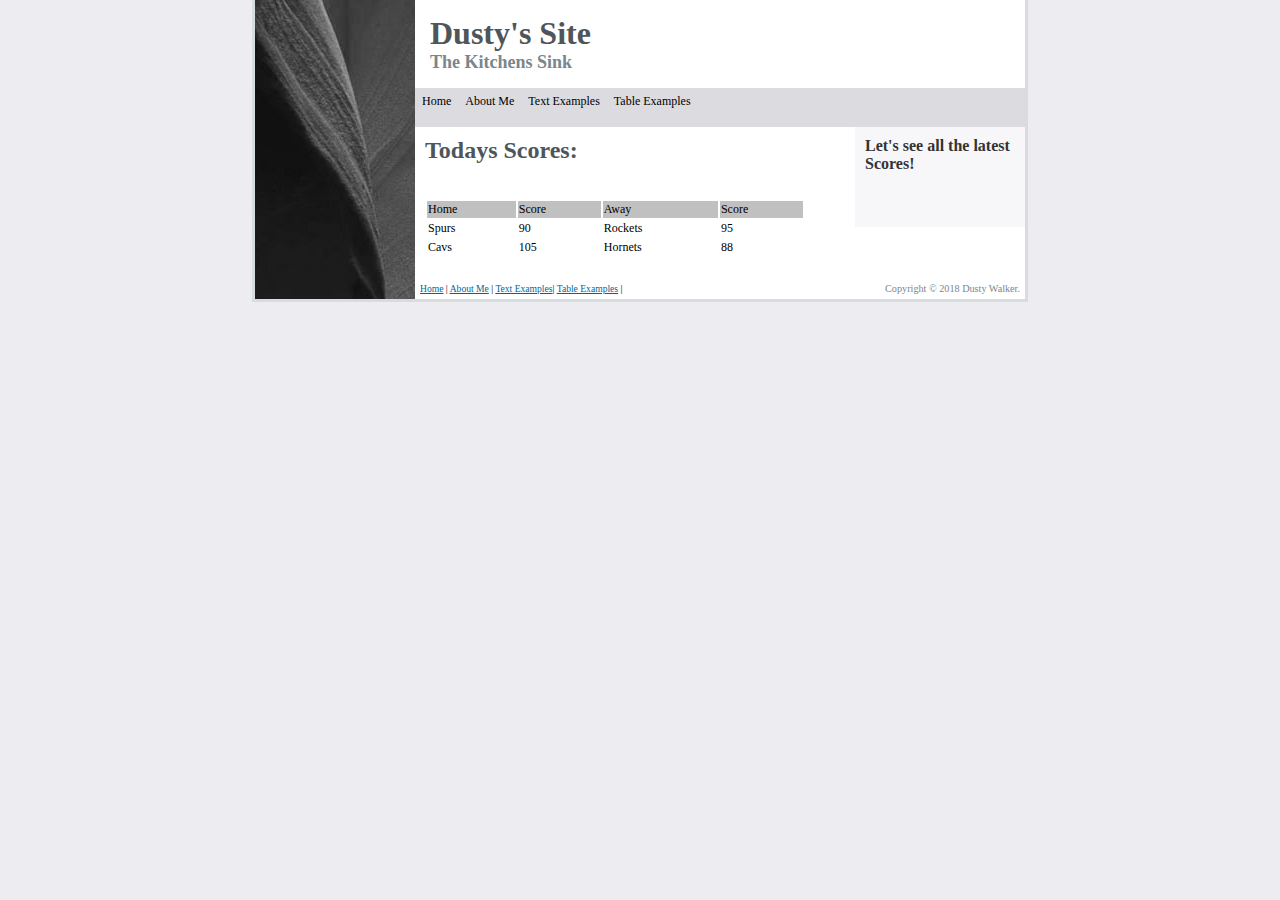
<file: index.html>
﻿<!DOCTYPE html PUBLIC "-//W3C//DTD XHTML 1.0 Transitional//EN" "http://www.w3.org/TR/xhtml1/DTD/xhtml1-transitional.dtd">
<html dir="ltr" xmlns="http://www.w3.org/1999/xhtml">

<!-- #BeginTemplate "../master.dwt" -->

<head>
<meta content="text/html; charset=utf-8" http-equiv="Content-Type" />
<!-- #BeginEditable "doctitle" -->
<title>Contact</title>
<style type="text/css">
.auto-style2 {
	background-color: #FFFFFF;
}
.auto-style3 {
	background-color: #C0C0C0;
}
</style>
<!-- #EndEditable -->
<link href="../styles/style0.css" media="screen" rel="stylesheet" title="CSS" type="text/css" />
<style type="text/css">

.auto-style1 {
	color: #006699;
}
</style>
</head>

<body>

<!-- Begin Container -->
<div id="container">
	<!-- Begin Masthead -->
	<div id="masthead">
		<h1><a href="#">Du</a>sty's Site</h1>
		<h3>The Kitchens Sink</h3>
	</div>
	<!-- End Masthead -->
	<!-- Begin Navigation -->
	<div id="navigation">
		<ul>
			<li><a href="../index.html">Home</a></li>
			<li><a href="../about_me/index.html">About Me</a></li>
			<li><a href="../text%20examples/index.html">Text Examples</a></li>
			<li><a href="index.html">Table Examples</a></li>
		</ul>
		<p>&nbsp;</p>
	</div>
	<!-- End Navigation -->
	<!-- Begin content_container -->
	<div id="content_container">
		<!-- Begin Left Column -->
		<div id="column_left">
			<!-- #BeginEditable "content" -->
			<div id="image">
				</div>
			<h2>Todays Scores: </h2>
			<br />
			<table class="auto-style2" style="width: 100%">
				<tr>
					<td class="auto-style3">Home</td>
					<td class="auto-style3">Score</td>
					<td class="auto-style3">Away</td>
					<td class="auto-style3">Score</td>
				</tr>
				<tr>
					<td>Spurs</td>
					<td>90</td>
					<td>Rockets</td>
					<td>95</td>
				</tr>
				<tr>
					<td>Cavs</td>
					<td>105</td>
					<td>Hornets</td>
					<td>88</td>
				</tr>
			</table>
			<!-- #EndEditable --></div>
		<!-- End Left Column -->
		<!-- Begin Right Column -->
		<div id="column_right">
			<!-- #BeginEditable "sidebar" -->
			<h4>Let's see all the latest Scores!</h4>
			<p>&nbsp;</p>
			<!-- #EndEditable --></div>
		<!-- End Right Column -->
		<!-- Begin Footer -->
		<div id="footer">
			<div id="copyright">
				<p>Copyright &copy; 2018 Dusty Walker.</p>
			</div>
			<p><a href="../index.html">Home</a> | 
			<a href="../about_me/index.html">About 
			Me</a> | <a href="../text%20examples/index.html"><span class="auto-style1">
			Text Examples</span></a>|
			<a href="../photo_gallery/index.html">T<span class="auto-style1">able 
			Examples</span></a> |
			</p>
		</div>
		<!-- End Footer --></div>
	<!-- End content_container --></div>
<!-- End Container -->

</body>

<!-- #EndTemplate -->

</html>
</file>
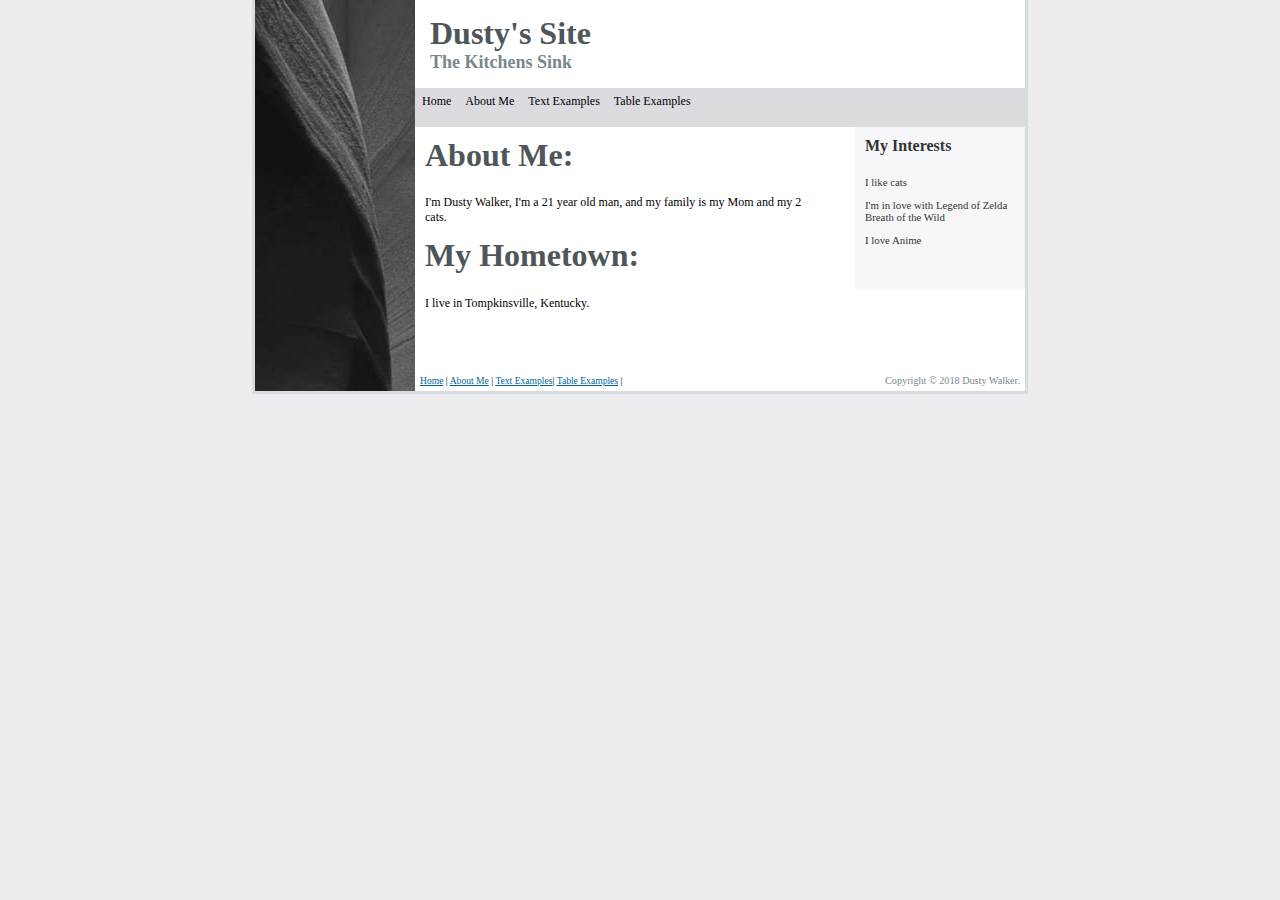
<file: about_me/index.html>
﻿<!DOCTYPE html PUBLIC "-//W3C//DTD XHTML 1.0 Transitional//EN" "http://www.w3.org/TR/xhtml1/DTD/xhtml1-transitional.dtd">
<html dir="ltr" xmlns="http://www.w3.org/1999/xhtml">

<!-- #BeginTemplate "../master.dwt" -->

<head>
<meta content="text/html; charset=utf-8" http-equiv="Content-Type" />
<!-- #BeginEditable "doctitle" -->
<title>About Me</title>
<!-- #EndEditable -->
<link href="../styles/style0.css" media="screen" rel="stylesheet" title="CSS" type="text/css" />
<style type="text/css">

.auto-style1 {
	color: #006699;
}
</style>
</head>

<body>

<!-- Begin Container -->
<div id="container">
	<!-- Begin Masthead -->
	<div id="masthead">
		<h1><a href="#">Du</a>sty's Site</h1>
		<h3>The Kitchens Sink</h3>
	</div>
	<!-- End Masthead -->
	<!-- Begin Navigation -->
	<div id="navigation">
		<ul>
			<li><a href="../index.html">Home</a></li>
			<li><a href="index.html">About Me</a></li>
			<li><a href="../text%20examples/index.html">Text Examples</a></li>
			<li><a href="../table%20examples/index.html">Table Examples</a></li>
		</ul>
		<p>&nbsp;</p>
	</div>
	<!-- End Navigation -->
	<!-- Begin content_container -->
	<div id="content_container">
		<!-- Begin Left Column -->
		<div id="column_left">
			<!-- #BeginEditable "content" -->
			<div id="image">
				</div>
			<h1>About Me:</h1>
			<p>I'm Dusty Walker, I'm a 21 year old man, and my family is my Mom 
			and my 2 cats.</p>
			<h1>My Hometown:</h1>
			<p>I live in Tompkinsville, Kentucky. </p>
			<p>&nbsp;</p>
			<!-- #EndEditable --></div>
		<!-- End Left Column -->
		<!-- Begin Right Column -->
		<div id="column_right">
			<!-- #BeginEditable "sidebar" -->
			<h4>My Interests</h4>
			<p>I like cats</p>
			<p>I'm in love with Legend of Zelda Breath of the Wild</p>
			<p>I love Anime</p>
			<p>&nbsp;</p>
			<!-- #EndEditable --></div>
		<!-- End Right Column -->
		<!-- Begin Footer -->
		<div id="footer">
			<div id="copyright">
				<p>Copyright &copy; 2018 Dusty Walker.</p>
			</div>
			<p><a href="../index.html">Home</a> | <a href="index.html">About 
			Me</a> | <a href="../text%20examples/index.html"><span class="auto-style1">
			Text Examples</span></a>|
			<a href="../photo_gallery/index.html">T<span class="auto-style1">able 
			Examples</span></a> |
			</p>
		</div>
		<!-- End Footer --></div>
	<!-- End content_container --></div>
<!-- End Container -->

</body>

<!-- #EndTemplate -->

</html>
</file>
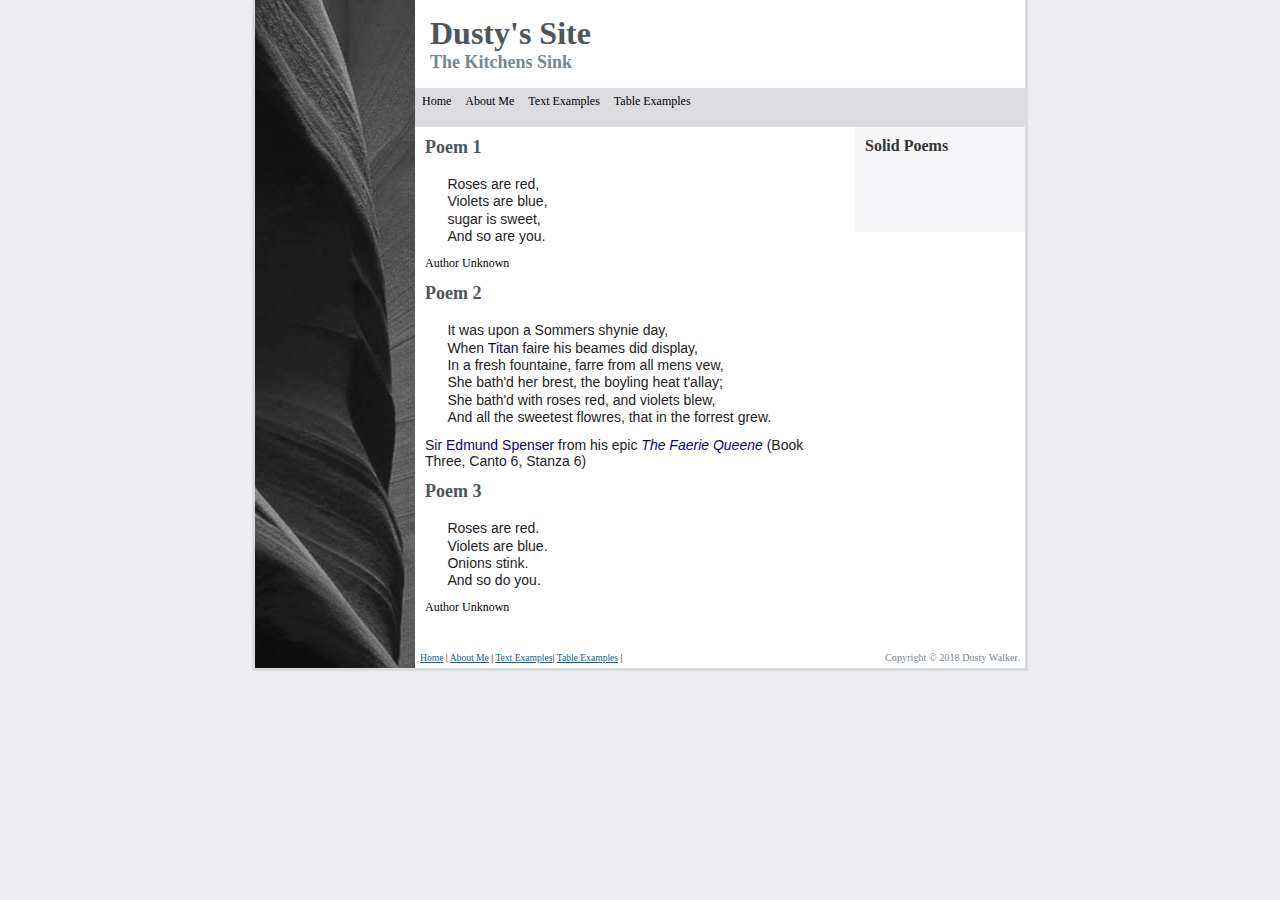
<file: text examples/index.html>
﻿<!DOCTYPE html PUBLIC "-//W3C//DTD XHTML 1.0 Transitional//EN" "http://www.w3.org/TR/xhtml1/DTD/xhtml1-transitional.dtd">
<html dir="ltr" xmlns="http://www.w3.org/1999/xhtml">

<!-- #BeginTemplate "../master.dwt" -->

<head>
<meta content="text/html; charset=utf-8" http-equiv="Content-Type" />
<!-- #BeginEditable "doctitle" -->
<title>Résumé</title>
<!-- #EndEditable -->
<link href="../styles/style0.css" media="screen" rel="stylesheet" title="CSS" type="text/css" />
<style type="text/css">

.auto-style1 {
	color: #006699;
}
</style>
</head>

<body>

<!-- Begin Container -->
<div id="container">
	<!-- Begin Masthead -->
	<div id="masthead">
		<h1><a href="#">Du</a>sty's Site</h1>
		<h3>The Kitchens Sink</h3>
	</div>
	<!-- End Masthead -->
	<!-- Begin Navigation -->
	<div id="navigation">
		<ul>
			<li><a href="../index.html">Home</a></li>
			<li><a href="../about_me/index.html">About Me</a></li>
			<li><a href="index.html">Text Examples</a></li>
			<li><a href="../table%20examples/index.html">Table Examples</a></li>
		</ul>
		<p>&nbsp;</p>
	</div>
	<!-- End Navigation -->
	<!-- Begin content_container -->
	<div id="content_container">
		<!-- Begin Left Column -->
		<div id="column_left">
			<!-- #BeginEditable "content" -->
			<h3>Poem 1</h3>
			<dd style="margin-left: 1.6em; margin-bottom: 0.1em; margin-right: 0px; color: rgb(34, 34, 34); font-family: sans-serif; font-size: 14px; font-style: normal; font-variant-ligatures: normal; font-variant-caps: normal; font-weight: 400; letter-spacing: normal; orphans: 2; text-align: start; text-indent: 0px; text-transform: none; white-space: normal; widows: 2; word-spacing: 0px; -webkit-text-stroke-width: 0px; background-color: rgb(255, 255, 255); text-decoration-style: initial; text-decoration-color: initial;">
			Roses are red,</dd>
			<dd style="margin-left: 1.6em; margin-bottom: 0.1em; margin-right: 0px; color: rgb(34, 34, 34); font-family: sans-serif; font-size: 14px; font-style: normal; font-variant-ligatures: normal; font-variant-caps: normal; font-weight: 400; letter-spacing: normal; orphans: 2; text-align: start; text-indent: 0px; text-transform: none; white-space: normal; widows: 2; word-spacing: 0px; -webkit-text-stroke-width: 0px; background-color: rgb(255, 255, 255); text-decoration-style: initial; text-decoration-color: initial;">
			Violets are blue,</dd>
			<dd style="margin-left: 1.6em; margin-bottom: 0.1em; margin-right: 0px; color: rgb(34, 34, 34); font-family: sans-serif; font-size: 14px; font-style: normal; font-variant-ligatures: normal; font-variant-caps: normal; font-weight: 400; letter-spacing: normal; orphans: 2; text-align: start; text-indent: 0px; text-transform: none; white-space: normal; widows: 2; word-spacing: 0px; -webkit-text-stroke-width: 0px; background-color: rgb(255, 255, 255); text-decoration-style: initial; text-decoration-color: initial;">
			sugar is sweet,</dd>
			<dd style="margin-left: 1.6em; margin-bottom: 0.1em; margin-right: 0px; color: rgb(34, 34, 34); font-family: sans-serif; font-size: 14px; font-style: normal; font-variant-ligatures: normal; font-variant-caps: normal; font-weight: 400; letter-spacing: normal; orphans: 2; text-align: start; text-indent: 0px; text-transform: none; white-space: normal; widows: 2; word-spacing: 0px; -webkit-text-stroke-width: 0px; background-color: rgb(255, 255, 255); text-decoration-style: initial; text-decoration-color: initial;">
			And so are you.</dd>
			<p>Author Unknown</p>
			<h3>Poem 2</h3>
			<dd style="margin-left: 1.6em; margin-bottom: 0.1em; margin-right: 0px; color: rgb(34, 34, 34); font-family: sans-serif; font-size: 14px; font-style: normal; font-variant-ligatures: normal; font-variant-caps: normal; font-weight: 400; letter-spacing: normal; orphans: 2; text-align: start; text-indent: 0px; text-transform: none; white-space: normal; widows: 2; word-spacing: 0px; -webkit-text-stroke-width: 0px; background-color: rgb(255, 255, 255); text-decoration-style: initial; text-decoration-color: initial;">
			It was upon a Sommers shynie day,</dd>
			<dd style="margin-left: 1.6em; margin-bottom: 0.1em; margin-right: 0px; color: rgb(34, 34, 34); font-family: sans-serif; font-size: 14px; font-style: normal; font-variant-ligatures: normal; font-variant-caps: normal; font-weight: 400; letter-spacing: normal; orphans: 2; text-align: start; text-indent: 0px; text-transform: none; white-space: normal; widows: 2; word-spacing: 0px; -webkit-text-stroke-width: 0px; background-color: rgb(255, 255, 255); text-decoration-style: initial; text-decoration-color: initial;">
			When<span>&nbsp;</span><a href="https://en.wikipedia.org/wiki/Helios" style="text-decoration: none; color: rgb(11, 0, 128); background: none;" title="Helios">Titan</a><span>&nbsp;</span>faire 
			his beames did display,</dd>
			<dd style="margin-left: 1.6em; margin-bottom: 0.1em; margin-right: 0px; color: rgb(34, 34, 34); font-family: sans-serif; font-size: 14px; font-style: normal; font-variant-ligatures: normal; font-variant-caps: normal; font-weight: 400; letter-spacing: normal; orphans: 2; text-align: start; text-indent: 0px; text-transform: none; white-space: normal; widows: 2; word-spacing: 0px; -webkit-text-stroke-width: 0px; background-color: rgb(255, 255, 255); text-decoration-style: initial; text-decoration-color: initial;">
			In a fresh fountaine, farre from all mens vew,</dd>
			<dd style="margin-left: 1.6em; margin-bottom: 0.1em; margin-right: 0px; color: rgb(34, 34, 34); font-family: sans-serif; font-size: 14px; font-style: normal; font-variant-ligatures: normal; font-variant-caps: normal; font-weight: 400; letter-spacing: normal; orphans: 2; text-align: start; text-indent: 0px; text-transform: none; white-space: normal; widows: 2; word-spacing: 0px; -webkit-text-stroke-width: 0px; background-color: rgb(255, 255, 255); text-decoration-style: initial; text-decoration-color: initial;">
			She bath'd her brest, the boyling heat t'allay;</dd>
			<dd style="margin-left: 1.6em; margin-bottom: 0.1em; margin-right: 0px; color: rgb(34, 34, 34); font-family: sans-serif; font-size: 14px; font-style: normal; font-variant-ligatures: normal; font-variant-caps: normal; font-weight: 400; letter-spacing: normal; orphans: 2; text-align: start; text-indent: 0px; text-transform: none; white-space: normal; widows: 2; word-spacing: 0px; -webkit-text-stroke-width: 0px; background-color: rgb(255, 255, 255); text-decoration-style: initial; text-decoration-color: initial;">
			She bath'd with roses red, and violets blew,</dd>
			<dd style="margin-left: 1.6em; margin-bottom: 0.1em; margin-right: 0px; color: rgb(34, 34, 34); font-family: sans-serif; font-size: 14px; font-style: normal; font-variant-ligatures: normal; font-variant-caps: normal; font-weight: 400; letter-spacing: normal; orphans: 2; text-align: start; text-indent: 0px; text-transform: none; white-space: normal; widows: 2; word-spacing: 0px; -webkit-text-stroke-width: 0px; background-color: rgb(255, 255, 255); text-decoration-style: initial; text-decoration-color: initial;">
			And all the sweetest flowres, that in the forrest grew.</dd>
			<p>
			<span style="color: rgb(34, 34, 34); font-family: sans-serif; font-size: 14px; font-style: normal; font-variant-ligatures: normal; font-variant-caps: normal; font-weight: 400; letter-spacing: normal; orphans: 2; text-align: start; text-indent: 0px; text-transform: none; white-space: normal; widows: 2; word-spacing: 0px; -webkit-text-stroke-width: 0px; background-color: rgb(255, 255, 255); text-decoration-style: initial; text-decoration-color: initial; display: inline !important; float: none;">
			Sir<span>&nbsp;</span></span><a href="https://en.wikipedia.org/wiki/Edmund_Spenser" style="text-decoration: none; color: rgb(11, 0, 128); background: none rgb(255, 255, 255); font-family: sans-serif; font-size: 14px; font-style: normal; font-variant-ligatures: normal; font-variant-caps: normal; font-weight: 400; letter-spacing: normal; orphans: 2; text-align: start; text-indent: 0px; text-transform: none; white-space: normal; widows: 2; word-spacing: 0px; -webkit-text-stroke-width: 0px;" title="Edmund Spenser">Edmund 
			Spenser</a><span style="color: rgb(34, 34, 34); font-family: sans-serif; font-size: 14px; font-style: normal; font-variant-ligatures: normal; font-variant-caps: normal; font-weight: 400; letter-spacing: normal; orphans: 2; text-align: start; text-indent: 0px; text-transform: none; white-space: normal; widows: 2; word-spacing: 0px; -webkit-text-stroke-width: 0px; background-color: rgb(255, 255, 255); text-decoration-style: initial; text-decoration-color: initial; display: inline !important; float: none;"><span>&nbsp;</span>from 
			his epic<span>&nbsp;</span></span><i style="color: rgb(34, 34, 34); font-family: sans-serif; font-size: 14px; font-variant-ligatures: normal; font-variant-caps: normal; font-weight: 400; letter-spacing: normal; orphans: 2; text-align: start; text-indent: 0px; text-transform: none; white-space: normal; widows: 2; word-spacing: 0px; -webkit-text-stroke-width: 0px; background-color: rgb(255, 255, 255); text-decoration-style: initial; text-decoration-color: initial;"><a href="https://en.wikipedia.org/wiki/The_Faerie_Queene" style="text-decoration: none; color: rgb(11, 0, 128); background: none;" title="The Faerie Queene">The 
			Faerie Queene</a></i><span style="color: rgb(34, 34, 34); font-family: sans-serif; font-size: 14px; font-style: normal; font-variant-ligatures: normal; font-variant-caps: normal; font-weight: 400; letter-spacing: normal; orphans: 2; text-align: start; text-indent: 0px; text-transform: none; white-space: normal; widows: 2; word-spacing: 0px; -webkit-text-stroke-width: 0px; background-color: rgb(255, 255, 255); text-decoration-style: initial; text-decoration-color: initial; display: inline !important; float: none;"><span>&nbsp;</span>(Book 
			Three, Canto 6, Stanza 6)</span></p>
			<h3>Poem 3</h3>
			<dd style="margin-left: 1.6em; margin-bottom: 0.1em; margin-right: 0px; color: rgb(34, 34, 34); font-family: sans-serif; font-size: 14px; font-style: normal; font-variant-ligatures: normal; font-variant-caps: normal; font-weight: 400; letter-spacing: normal; orphans: 2; text-align: start; text-indent: 0px; text-transform: none; white-space: normal; widows: 2; word-spacing: 0px; -webkit-text-stroke-width: 0px; background-color: rgb(255, 255, 255); text-decoration-style: initial; text-decoration-color: initial;">
			Roses are red.</dd>
			<dd style="margin-left: 1.6em; margin-bottom: 0.1em; margin-right: 0px; color: rgb(34, 34, 34); font-family: sans-serif; font-size: 14px; font-style: normal; font-variant-ligatures: normal; font-variant-caps: normal; font-weight: 400; letter-spacing: normal; orphans: 2; text-align: start; text-indent: 0px; text-transform: none; white-space: normal; widows: 2; word-spacing: 0px; -webkit-text-stroke-width: 0px; background-color: rgb(255, 255, 255); text-decoration-style: initial; text-decoration-color: initial;">
			Violets are blue.</dd>
			<dd style="margin-left: 1.6em; margin-bottom: 0.1em; margin-right: 0px; color: rgb(34, 34, 34); font-family: sans-serif; font-size: 14px; font-style: normal; font-variant-ligatures: normal; font-variant-caps: normal; font-weight: 400; letter-spacing: normal; orphans: 2; text-align: start; text-indent: 0px; text-transform: none; white-space: normal; widows: 2; word-spacing: 0px; -webkit-text-stroke-width: 0px; background-color: rgb(255, 255, 255); text-decoration-style: initial; text-decoration-color: initial;">
			Onions stink.</dd>
			<dd style="margin-left: 1.6em; margin-bottom: 0.1em; margin-right: 0px; color: rgb(34, 34, 34); font-family: sans-serif; font-size: 14px; font-style: normal; font-variant-ligatures: normal; font-variant-caps: normal; font-weight: 400; letter-spacing: normal; orphans: 2; text-align: start; text-indent: 0px; text-transform: none; white-space: normal; widows: 2; word-spacing: 0px; -webkit-text-stroke-width: 0px; background-color: rgb(255, 255, 255); text-decoration-style: initial; text-decoration-color: initial;">
			And so do you.</dd>
			<p>Author Unknown</p>
			<!-- #EndEditable --></div>
		<!-- End Left Column -->
		<!-- Begin Right Column -->
		<div id="column_right">
			<!-- #BeginEditable "sidebar" -->
			<h4>Solid Poems</h4>
			<p>&nbsp;</p>
			<p>&nbsp;</p>
			<!-- #EndEditable --></div>
		<!-- End Right Column -->
		<!-- Begin Footer -->
		<div id="footer">
			<div id="copyright">
				<p>Copyright &copy; 2018 Dusty Walker.</p>
			</div>
			<p><a href="../index.html">Home</a> | 
			<a href="../about_me/index.html">About 
			Me</a> | <a href="index.html"><span class="auto-style1">
			Text Examples</span></a>|
			<a href="../photo_gallery/index.html">T<span class="auto-style1">able 
			Examples</span></a> |
			</p>
		</div>
		<!-- End Footer --></div>
	<!-- End content_container --></div>
<!-- End Container -->

</body>

<!-- #EndTemplate -->

</html>
</file>
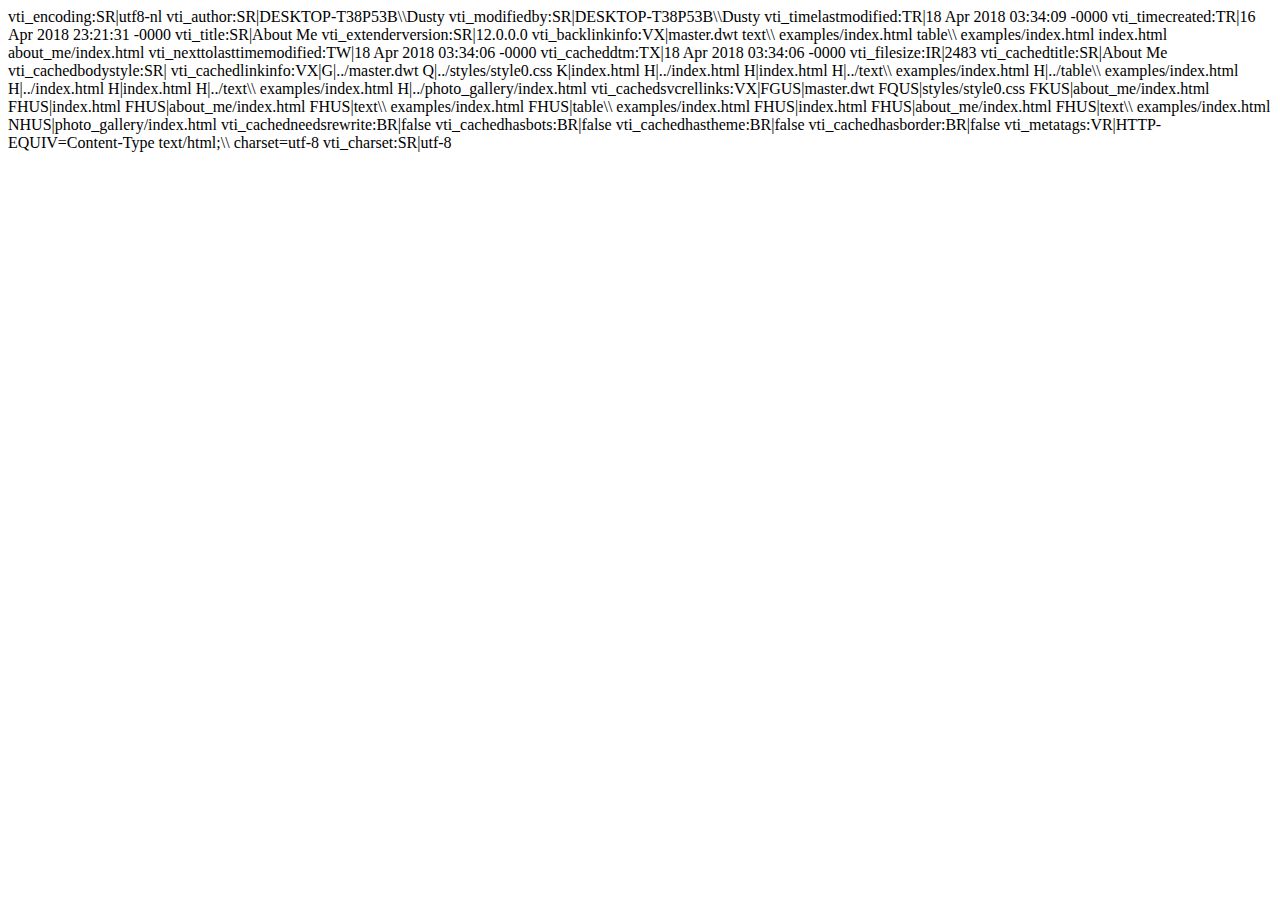
<file: about_me/_vti_cnf/index.html>
vti_encoding:SR|utf8-nl
vti_author:SR|DESKTOP-T38P53B\\Dusty
vti_modifiedby:SR|DESKTOP-T38P53B\\Dusty
vti_timelastmodified:TR|18 Apr 2018 03:34:09 -0000
vti_timecreated:TR|16 Apr 2018 23:21:31 -0000
vti_title:SR|About Me
vti_extenderversion:SR|12.0.0.0
vti_backlinkinfo:VX|master.dwt text\\ examples/index.html table\\ examples/index.html index.html about_me/index.html
vti_nexttolasttimemodified:TW|18 Apr 2018 03:34:06 -0000
vti_cacheddtm:TX|18 Apr 2018 03:34:06 -0000
vti_filesize:IR|2483
vti_cachedtitle:SR|About Me
vti_cachedbodystyle:SR|<body>
vti_cachedlinkinfo:VX|G|../master.dwt Q|../styles/style0.css K|index.html H|../index.html H|index.html H|../text\\ examples/index.html H|../table\\ examples/index.html H|../index.html H|index.html H|../text\\ examples/index.html H|../photo_gallery/index.html
vti_cachedsvcrellinks:VX|FGUS|master.dwt FQUS|styles/style0.css FKUS|about_me/index.html FHUS|index.html FHUS|about_me/index.html FHUS|text\\ examples/index.html FHUS|table\\ examples/index.html FHUS|index.html FHUS|about_me/index.html FHUS|text\\ examples/index.html NHUS|photo_gallery/index.html
vti_cachedneedsrewrite:BR|false
vti_cachedhasbots:BR|false
vti_cachedhastheme:BR|false
vti_cachedhasborder:BR|false
vti_metatags:VR|HTTP-EQUIV=Content-Type text/html;\\ charset=utf-8
vti_charset:SR|utf-8
</file>
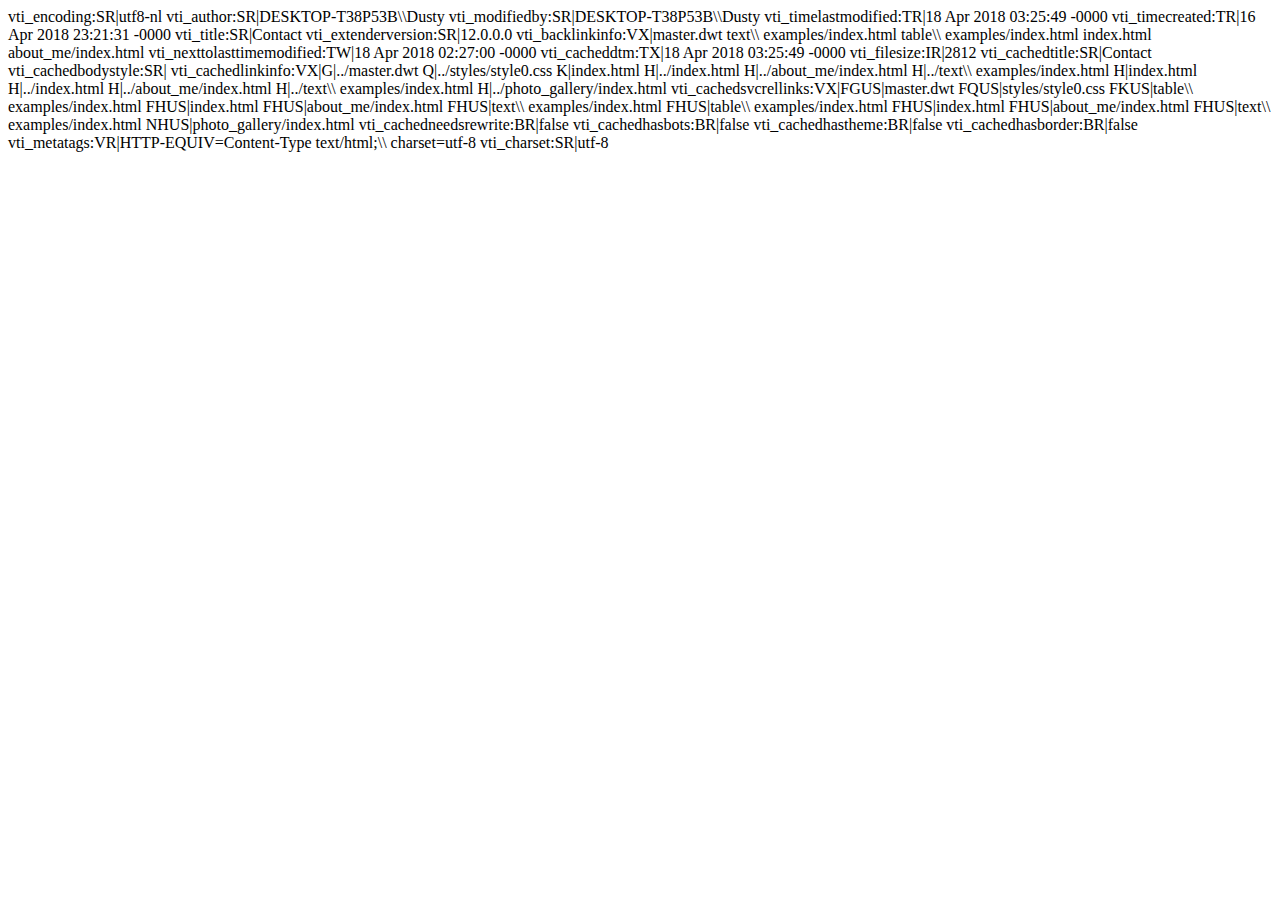
<file: table examples/_vti_cnf/index.html>
vti_encoding:SR|utf8-nl
vti_author:SR|DESKTOP-T38P53B\\Dusty
vti_modifiedby:SR|DESKTOP-T38P53B\\Dusty
vti_timelastmodified:TR|18 Apr 2018 03:25:49 -0000
vti_timecreated:TR|16 Apr 2018 23:21:31 -0000
vti_title:SR|Contact
vti_extenderversion:SR|12.0.0.0
vti_backlinkinfo:VX|master.dwt text\\ examples/index.html table\\ examples/index.html index.html about_me/index.html
vti_nexttolasttimemodified:TW|18 Apr 2018 02:27:00 -0000
vti_cacheddtm:TX|18 Apr 2018 03:25:49 -0000
vti_filesize:IR|2812
vti_cachedtitle:SR|Contact
vti_cachedbodystyle:SR|<body>
vti_cachedlinkinfo:VX|G|../master.dwt Q|../styles/style0.css K|index.html H|../index.html H|../about_me/index.html H|../text\\ examples/index.html H|index.html H|../index.html H|../about_me/index.html H|../text\\ examples/index.html H|../photo_gallery/index.html
vti_cachedsvcrellinks:VX|FGUS|master.dwt FQUS|styles/style0.css FKUS|table\\ examples/index.html FHUS|index.html FHUS|about_me/index.html FHUS|text\\ examples/index.html FHUS|table\\ examples/index.html FHUS|index.html FHUS|about_me/index.html FHUS|text\\ examples/index.html NHUS|photo_gallery/index.html
vti_cachedneedsrewrite:BR|false
vti_cachedhasbots:BR|false
vti_cachedhastheme:BR|false
vti_cachedhasborder:BR|false
vti_metatags:VR|HTTP-EQUIV=Content-Type text/html;\\ charset=utf-8
vti_charset:SR|utf-8
</file>
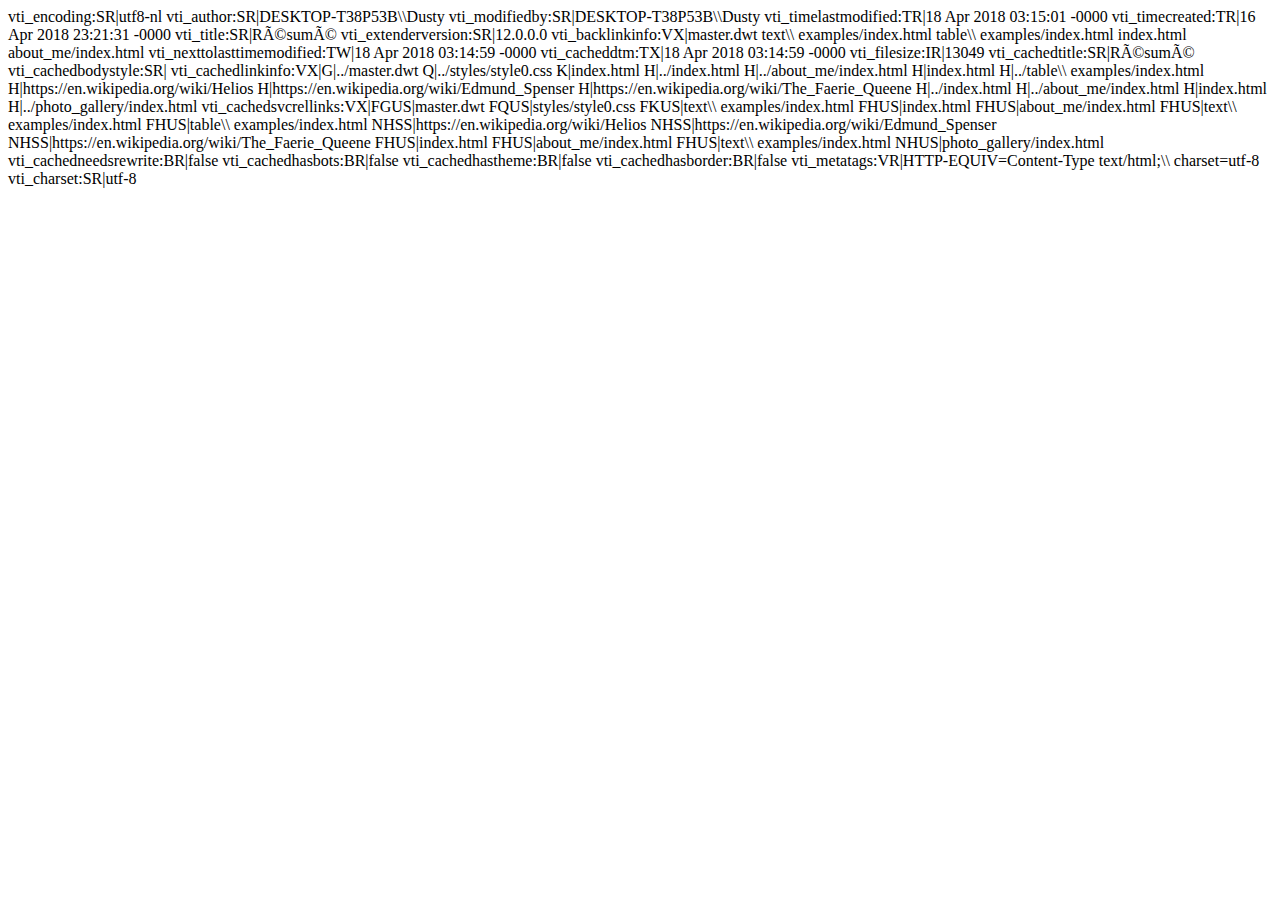
<file: text examples/_vti_cnf/index.html>
vti_encoding:SR|utf8-nl
vti_author:SR|DESKTOP-T38P53B\\Dusty
vti_modifiedby:SR|DESKTOP-T38P53B\\Dusty
vti_timelastmodified:TR|18 Apr 2018 03:15:01 -0000
vti_timecreated:TR|16 Apr 2018 23:21:31 -0000
vti_title:SR|Résumé
vti_extenderversion:SR|12.0.0.0
vti_backlinkinfo:VX|master.dwt text\\ examples/index.html table\\ examples/index.html index.html about_me/index.html
vti_nexttolasttimemodified:TW|18 Apr 2018 03:14:59 -0000
vti_cacheddtm:TX|18 Apr 2018 03:14:59 -0000
vti_filesize:IR|13049
vti_cachedtitle:SR|Résumé
vti_cachedbodystyle:SR|<body>
vti_cachedlinkinfo:VX|G|../master.dwt Q|../styles/style0.css K|index.html H|../index.html H|../about_me/index.html H|index.html H|../table\\ examples/index.html H|https://en.wikipedia.org/wiki/Helios H|https://en.wikipedia.org/wiki/Edmund_Spenser H|https://en.wikipedia.org/wiki/The_Faerie_Queene H|../index.html H|../about_me/index.html H|index.html H|../photo_gallery/index.html
vti_cachedsvcrellinks:VX|FGUS|master.dwt FQUS|styles/style0.css FKUS|text\\ examples/index.html FHUS|index.html FHUS|about_me/index.html FHUS|text\\ examples/index.html FHUS|table\\ examples/index.html NHSS|https://en.wikipedia.org/wiki/Helios NHSS|https://en.wikipedia.org/wiki/Edmund_Spenser NHSS|https://en.wikipedia.org/wiki/The_Faerie_Queene FHUS|index.html FHUS|about_me/index.html FHUS|text\\ examples/index.html NHUS|photo_gallery/index.html
vti_cachedneedsrewrite:BR|false
vti_cachedhasbots:BR|false
vti_cachedhastheme:BR|false
vti_cachedhasborder:BR|false
vti_metatags:VR|HTTP-EQUIV=Content-Type text/html;\\ charset=utf-8
vti_charset:SR|utf-8
</file>
<file: styles/style0.css>
﻿@import url(layout.css);
body {
	margin: 0px;
	background-color: #EDECF1;
	font-family: Georgia, "Times New Roman", Times, serif;
	padding: 0px;
	font-size: 0.75em;
}
/* Styles for DIV tags */
#container {
	border-right: 3px solid #D7DCDF;
	border-bottom: 3px solid #D7DCDF;
	border-left: 3px solid #D7DCDF;
	background-color: #000000;
	background-image:  url("../images/leftphoto.jpg");
	background-repeat: no-repeat;
	background-position: left top;
	background-attachment: scroll;
}
#masthead {
	background-color: #FFFFFF;
	padding: 15px;
}
#navigation {
	margin-left: 160px;
	background-color: #DCDBE0;
}
html>body #navigation {
	overflow: hidden;
}
#content_container {
	background-color:#FFFFFF;
	padding: 0px;
}
#column_left {
	float: left;
}
#column_right {
	background-color: #F7F7F9;
}
#image {
	margin-bottom: 6px;
	margin-left: 6px;
}
#footer {
	background-color: #FFFFFF;
	padding-top: 15px;
}
/* Styles for Masthead */
#masthead h1 {
	color: #4E5659;
	margin: 0px;
	padding: 0px;
}
#masthead h3 {
	color: #79878D;
	margin-bottom: 0px;
}
#masthead a {
	color: #4E5659;
	text-decoration: none;
}
#masthead a:hover {
	text-decoration: none;
}
/* Styles for Navigation */
#navigation ul {
	list-style-type: none;
	width: 100%;
	margin: 0;
	padding: 0;
}
#navigation li {
	float: left;
}
#navigation a {
	margin: 0 1px;
	padding: 5px;
	display: block;
	border: 1px solid #DCDBE0;
	text-decoration: none;
	color: #000;
}
#navigation a:hover {
	background-color: #069;
	border: 1px solid #DCDBE0;
}
/* Styles for Right Column */
#column_right h4 {
	color: #333333;
}
#column_right p {
	color: #333333;
	font-size: 0.9em;
}
#column_right a {
	color: #003366;
	text-decoration: underline;
}
#column_right a:hover {
	text-decoration: none;
}
/* Styles for Left Column */
h1 {
	font-size: xx-large;
	color: #4E5659;
	margin-top: 0px;
}
h2 {
	font-size: x-large;
	color: #4E5659;
	margin-top: 0px;
}
h3 {
	font-size: large;
	color: #4E5659;
	margin-top: 0px;
}
h4 {
	font-size: medium;
	color: #4E5659;
	margin-top: 0px;
}
h5 { 
	font-size: x-small;
	margin-top: 0px;
}
h6 { 
	font-size: xx-small;
	margin-top: 0px;
}
a {
	color: #006699;
}
a:hover {
	text-decoration: none;
}
/* Styles for Footer */
#footer p {
	margin: 0;
	font-size: 0.8em;
	text-align: left;
}
#copyright {
	float: right;
	text-align: right;
}
#copyright p {
	font-size: 0.85em;
	color: #79878D;
}
#footer a {
	color: #006699;
}
#footer a:hover {
	text-decoration: none;
}
.style_bold {
	font-weight: bold;
}
.style_italic {
	font-style: italic;
}
</file>
